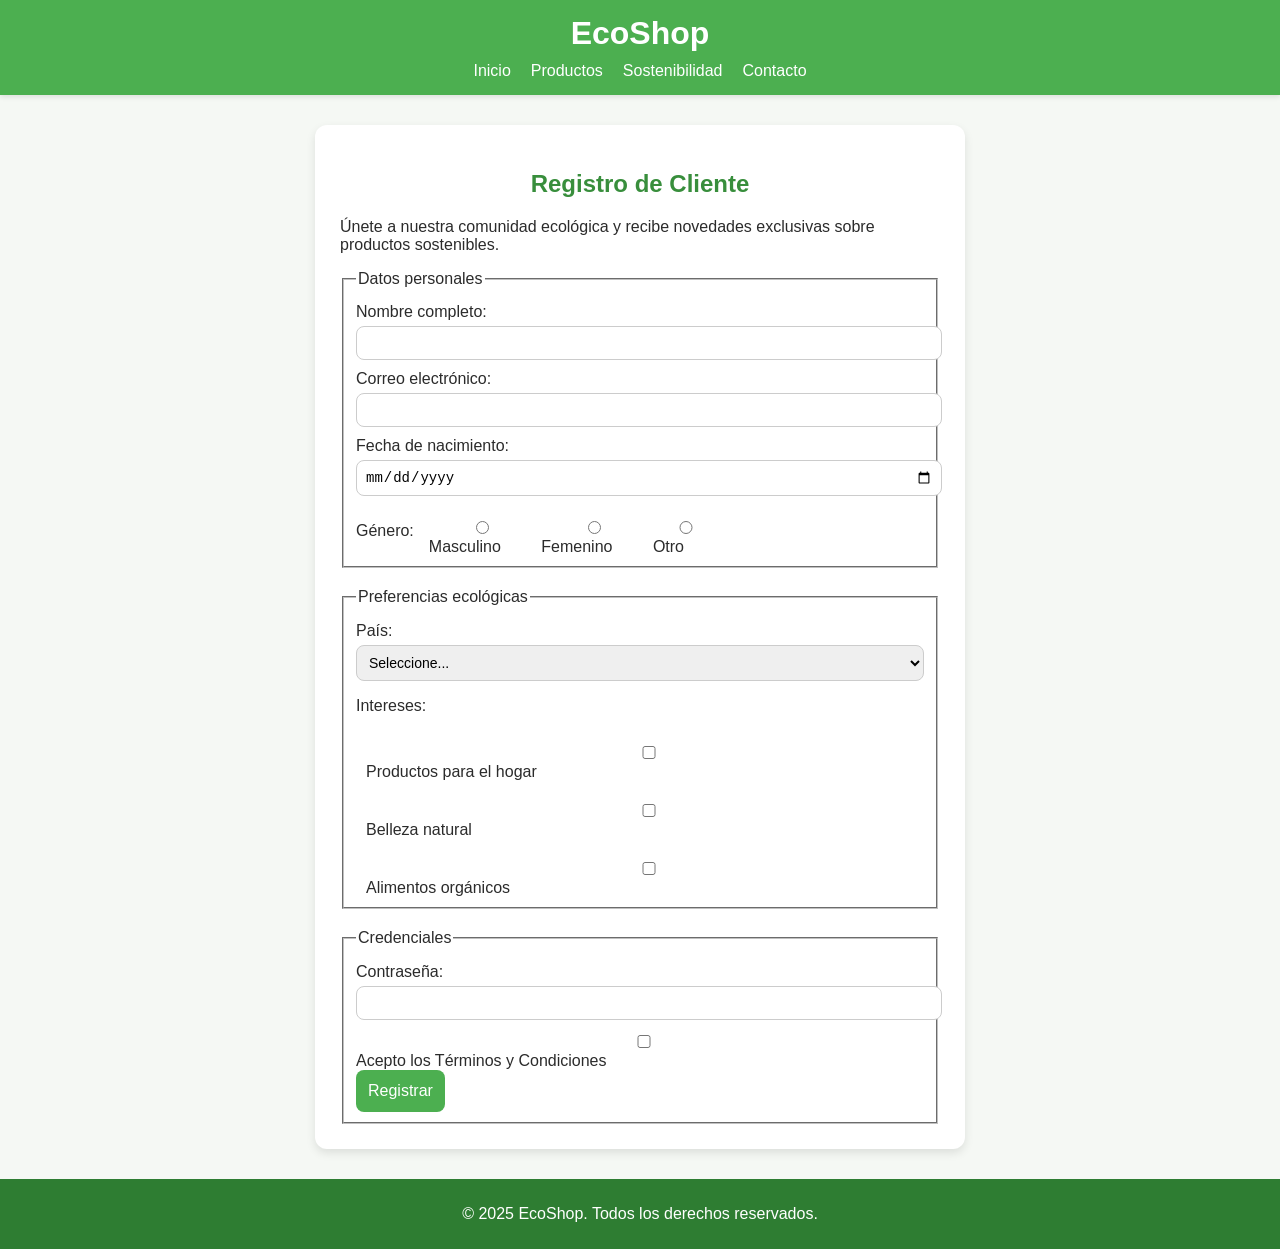
<file: MyFirst-WebSite/Ejercicios/EcoShop/index.html>
<!DOCTYPE html>
<html lang="es">
<head>
  <meta charset="UTF-8">
  <meta name="viewport" content="width=device-width, initial-scale=1.0">
  <title>EcoShop - Registro de Usuario</title>
  <link rel="stylesheet" href="ecoshop.css">
</head>
<body>

  <header>
    <h1>EcoShop</h1>
    <nav>
      <ul>
        <li><a href="#">Inicio</a></li>
        <li><a href="#">Productos</a></li>
        <li><a href="#">Sostenibilidad</a></li>
        <li><a href="#">Contacto</a></li>
      </ul>
    </nav>
  </header>

  <main>
    <section class="form-section">
      <h2>Registro de Cliente</h2>
      <p>Únete a nuestra comunidad ecológica y recibe novedades exclusivas sobre productos sostenibles.</p>

      <form action="/registro" method="post" class="eco-form">

        <fieldset>
          <legend>Datos personales</legend>

          <label for="nombre">Nombre completo:</label>
          <input type="text" id="nombre" name="nombre" required>

          <label for="correo">Correo electrónico:</label>
          <input type="email" id="correo" name="correo" required>

          <label for="fecha">Fecha de nacimiento:</label>
          <input type="date" id="fecha" name="fecha">

          <div class="genero-group">
            <p>Género:</p>
            <label><input type="radio" name="genero" value="masculino"> Masculino</label>
            <label><input type="radio" name="genero" value="femenino"> Femenino</label>
            <label><input type="radio" name="genero" value="otro"> Otro</label>
          </div>
        </fieldset>

        <fieldset>
          <legend>Preferencias ecológicas</legend>

          <label for="pais">País:</label>
          <select id="pais" name="pais">
            <option value="">Seleccione...</option>
            <option value="colombia">Colombia</option>
            <option value="mexico">México</option>
            <option value="argentina">Argentina</option>
            <option value="espana">España</option>
          </select>

          <p>Intereses:</p>
          <div class="checkbox-group">
            <label><input type="checkbox" name="intereses" value="hogar"> Productos para el hogar</label>
            <label><input type="checkbox" name="intereses" value="belleza"> Belleza natural</label>
            <label><input type="checkbox" name="intereses" value="alimentos"> Alimentos orgánicos</label>
          </div>
        </fieldset>

        <fieldset>
          <legend>Credenciales</legend>

          <label for="password">Contraseña:</label>
          <input type="password" id="password" name="password" pattern=".{8,}" title="Mínimo 8 caracteres" required>

          <div class="terminos">
            <label><input type="checkbox" id="terminos" name="terminos" required> Acepto los Términos y Condiciones</label>
          </div>

          <button type="submit" class="btn">Registrar</button>
        </fieldset>

      </form>
    </section>
  </main>

  <footer>
    <p>© 2025 EcoShop. Todos los derechos reservados.</p>
  </footer>

</body>
</html>
</file>
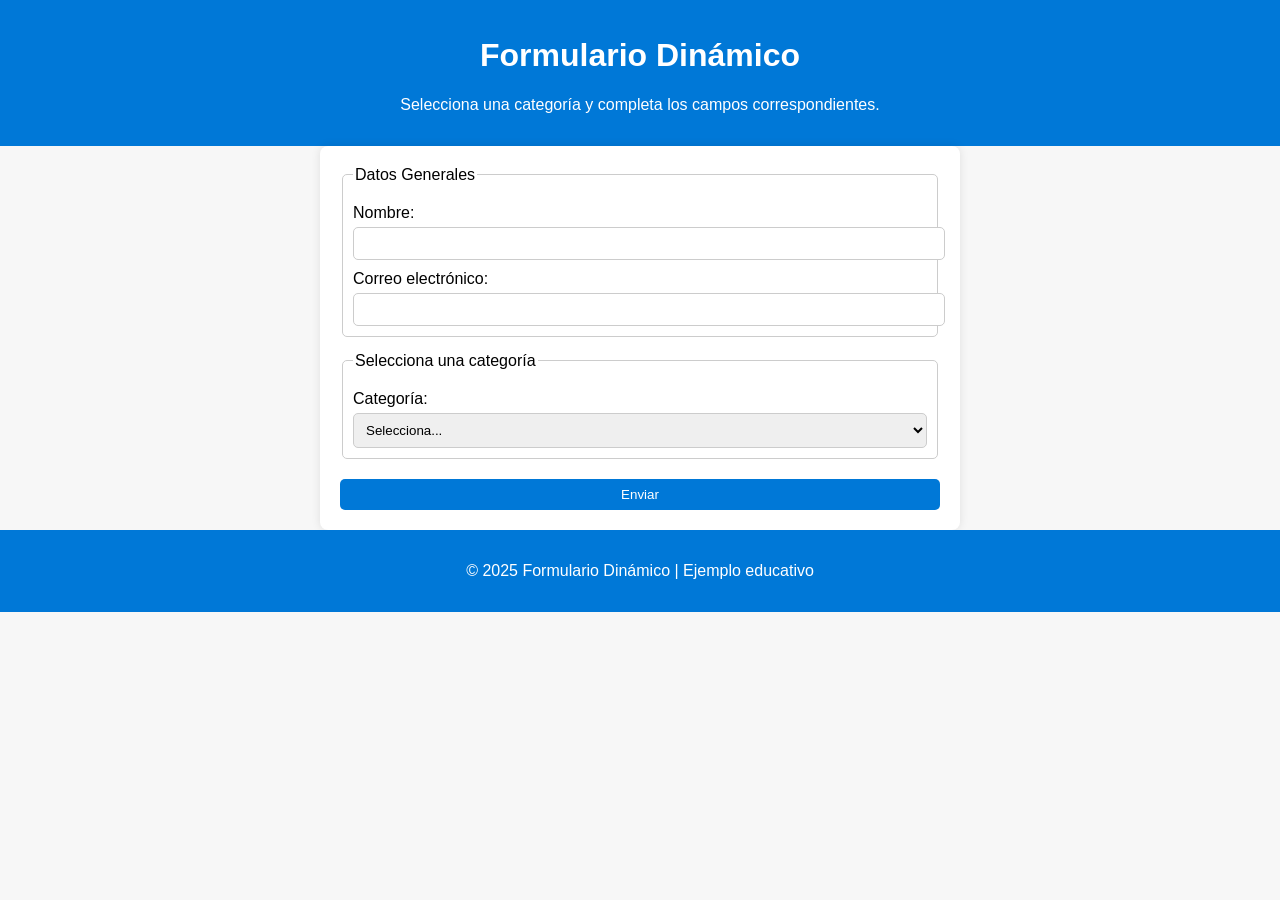
<file: MyFirst-WebSite/Ejercicios/FormularioDinamico/index.html>
<!DOCTYPE html>
<html lang="es">
<head>
  <meta charset="UTF-8" />
  <meta name="viewport" content="width=device-width, initial-scale=1.0" />
  <title>Formulario Dinámico</title>
  <link rel="stylesheet" href="./css/styles.css" />
</head>

<body>
  <header>
    <h1>Formulario Dinámico</h1>
    <p>Selecciona una categoría y completa los campos correspondientes.</p>
  </header>

  <main>
    <section>
      <form id="dynamicForm">
        <fieldset>
          <legend>Datos Generales</legend>

          <label for="nombre">Nombre:</label>
          <input type="text" id="nombre" name="nombre" required />

          <label for="email">Correo electrónico:</label>
          <input type="email" id="email" name="email" required />
        </fieldset>

        <fieldset>
          <legend>Selecciona una categoría</legend>
          <label for="categoria">Categoría:</label>
          <select id="categoria" name="categoria" required>
            <option value="">Selecciona...</option>
            <option value="libros">Libros</option>
            <option value="peliculas">Películas</option>
            <option value="musica">Música</option>
          </select>
        </fieldset>

        <section id="camposAdicionales"></section>

        <button type="submit">Enviar</button>
      </form>
    </section>
  </main>

  <footer>
    <p>© 2025 Formulario Dinámico | Ejemplo educativo</p>
  </footer>

  <script src="./js/scripts.js"></script>
</body>
</html>
</file>
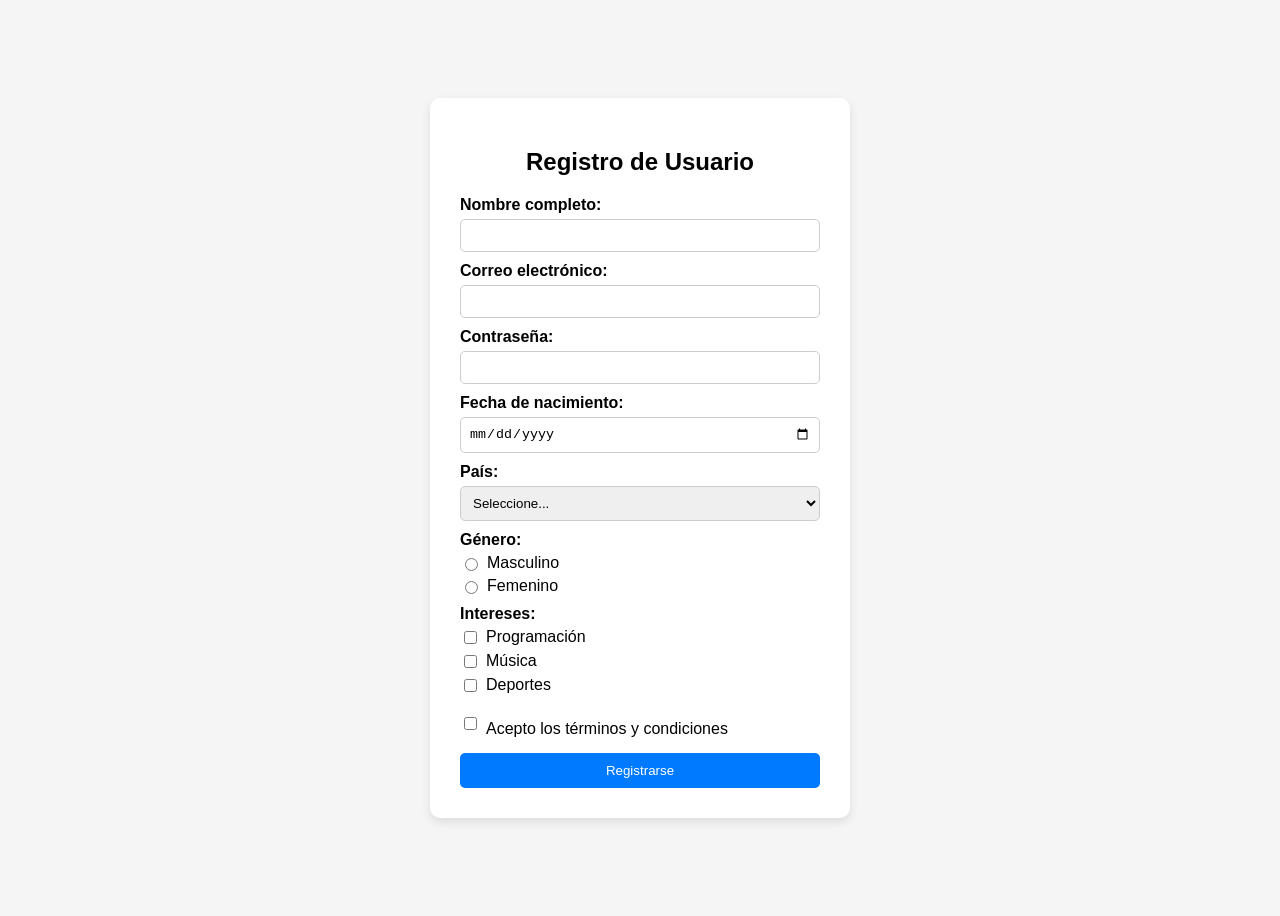
<file: MyFirst-WebSite/Ejercicios/FormularioHTML/index.html>
<!DOCTYPE html>
<html lang="es">
<head>
  <meta charset="UTF-8" />
  <meta name="viewport" content="width=device-width, initial-scale=1.0" />
  <title>Formulario de Registro HTML</title>
  <style>
    body {
      font-family: Arial, sans-serif;
      background-color: #f5f5f5;
      display: flex;
      justify-content: center;
      align-items: center;
      height: 100vh;
    }

    form {
      background-color: white;
      padding: 30px;
      border-radius: 10px;
      box-shadow: 0px 4px 10px rgba(0, 0, 0, 0.1);
      width: 360px;
    }

    h2 {
      text-align: center;
      margin-bottom: 20px;
    }

    label {
      display: block;
      margin-top: 10px;
      font-weight: bold;
    }

    input[type="text"],
    input[type="email"],
    input[type="password"],
    input[type="date"],
    select {
      width: 100%;
      padding: 8px;
      margin-top: 5px;
      border: 1px solid #ccc;
      border-radius: 5px;
      box-sizing: border-box;
    }

    button {
      background-color: #007bff;
      color: white;
      border: none;
      margin-top: 15px;
      cursor: pointer;
      transition: background 0.3s;
      padding: 10px;
      width: 100%;
      border-radius: 5px;
    }

    button:hover {
      background-color: #0056b3;
    }

    .radio-group,
    .checkbox-group {
      margin-top: 10px;
    }

    .radio-option,
    .checkbox-option {
      display: flex;
      align-items: center;
      gap: 6px;
      margin-top: 5px;
    }

    .radio-option label,
    .checkbox-option label {
      font-weight: normal;
      margin: 0;
    }

    .terms {
      display: flex;
      align-items: center;
      margin-top: 15px;
      gap: 6px;
    }

    .terms label {
      font-weight: normal;
    }
  </style>
</head>
<body>
  <form id="registrationForm" action="#" method="post">
    <h2>Registro de Usuario</h2>

    <label for="fullName">Nombre completo:</label>
    <input type="text" id="fullName" name="fullName" required />

    <label for="email">Correo electrónico:</label>
    <input type="email" id="email" name="email" required />

    <label for="password">Contraseña:</label>
    <input
      type="password"
      id="password"
      name="password"
      pattern=".{8,}"
      title="Debe tener al menos 8 caracteres"
      required
    />

    <label for="dob">Fecha de nacimiento:</label>
    <input type="date" id="dob" name="dob" />

    <label for="country">País:</label>
    <select id="country" name="country">
      <option value="">Seleccione...</option>
      <option value="usa">Estados Unidos</option>
      <option value="canada">Canadá</option>
      <option value="mexico">México</option>
      <option value="colombia">Colombia</option>
    </select>

    <div class="radio-group">
      <label>Género:</label>
      <div class="radio-option">
        <input type="radio" id="male" name="gender" value="male" />
        <label for="male">Masculino</label>
      </div>
      <div class="radio-option">
        <input type="radio" id="female" name="gender" value="female" />
        <label for="female">Femenino</label>
      </div>
    </div>

    <div class="checkbox-group">
      <label>Intereses:</label>
      <div class="checkbox-option">
        <input type="checkbox" id="coding" name="interests" value="coding" />
        <label for="coding">Programación</label>
      </div>
      <div class="checkbox-option">
        <input type="checkbox" id="music" name="interests" value="music" />
        <label for="music">Música</label>
      </div>
      <div class="checkbox-option">
        <input type="checkbox" id="sports" name="interests" value="sports" />
        <label for="sports">Deportes</label>
      </div>
    </div>

    <div class="terms">
      <input type="checkbox" id="terms" name="terms" required />
      <label for="terms">Acepto los términos y condiciones</label>
    </div>

    <button type="submit">Registrarse</button>
  </form>

  <script>
    document
      .getElementById("registrationForm")
      .addEventListener("submit", function (event) {
        if (!this.checkValidity()) {
          event.preventDefault();
          alert(
            "Por favor, completa correctamente todos los campos obligatorios."
          );
        } else {
          alert("¡Registro exitoso!");
        }
      });
  </script>
</body>
</html>
</file>
<file: MyFirst-WebSite/Ejercicios/EcoShop/ecoshop.css>
body {
  font-family: "Poppins", sans-serif;
  background-color: #f5f8f4;
  color: #2b2b2b;
  margin: 0;
  padding: 0;
}

header {
  background-color: #4caf50;
  color: white;
  padding: 15px 0;
  text-align: center;
  box-shadow: 0 2px 5px rgba(0, 0, 0, 0.1);
}

header h1 {
  margin: 0;
}

nav ul {
  list-style: none;
  padding: 0;
  margin: 10px 0 0;
  display: flex;
  justify-content: center;
  gap: 20px;
}

nav a {
  color: white;
  text-decoration: none;
  font-weight: 500;
}

nav a:hover {
  text-decoration: underline;
}

.form-section {
  background-color: white;
  width: 90%;
  max-width: 600px;
  margin: 30px auto;
  padding: 25px;
  border-radius: 12px;
  box-shadow: 0 4px 10px rgba(0, 0, 0, 0.1);
}

h2 {
  color: #388e3c;
  text-align: center;
}

form {
  display: flex;
  flex-direction: column;
  gap: 20px;
}

/* Campos */
label {
  display: block;
  margin-top: 10px;
  font-weight: 500;
}

input,
select {
  width: 100%;
  padding: 8px;
  margin-top: 5px;
  border: 1px solid #ccc;
  border-radius: 8px;
  font-size: 14px;
}

.genero-group {
  display: flex;
  flex-wrap: wrap;
  gap: 15px;
  align-items: center;
  margin-top: 10px;
}

.checkbox-group {
  display: flex;
  flex-direction: column;
  gap: 8px;
  margin-left: 10px;
}

.btn {
  background-color: #4caf50;
  color: white;
  border: none;
  padding: 12px;
  border-radius: 8px;
  cursor: pointer;
  font-size: 16px;
  transition: 0.3s;
}

.btn:hover {
  background-color: #388e3c;
}

footer {
  text-align: center;
  background-color: #2e7d32;
  color: white;
  padding: 10px 0;
  margin-top: 30px;
}
</file>
<file: MyFirst-WebSite/Ejercicios/FormularioDinamico/css/styles.css>
body {
  font-family: Arial, sans-serif;
  background-color: #f7f7f7;
  margin: 0;
  padding: 0;
}

header, footer {
  background-color: #0078d7;
  color: white;
  text-align: center;
  padding: 1rem;
}

main {
  padding: 20px;
  max-width: 600px;
  margin: auto;
  background: white;
  border-radius: 8px;
  box-shadow: 0 0 10px rgba(0,0,0,0.1);
}

fieldset {
  border: 1px solid #ccc;
  margin-bottom: 15px;
  padding: 10px;
  border-radius: 5px;
}

label {
  display: block;
  margin-top: 10px;
}

input, select, button {
  width: 100%;
  padding: 8px;
  margin-top: 5px;
  border-radius: 5px;
  border: 1px solid #ccc;
}

button {
  background-color: #0078d7;
  color: white;
  border: none;
  cursor: pointer;
}

button:hover {
  background-color: #005fa3;
}
</file>
